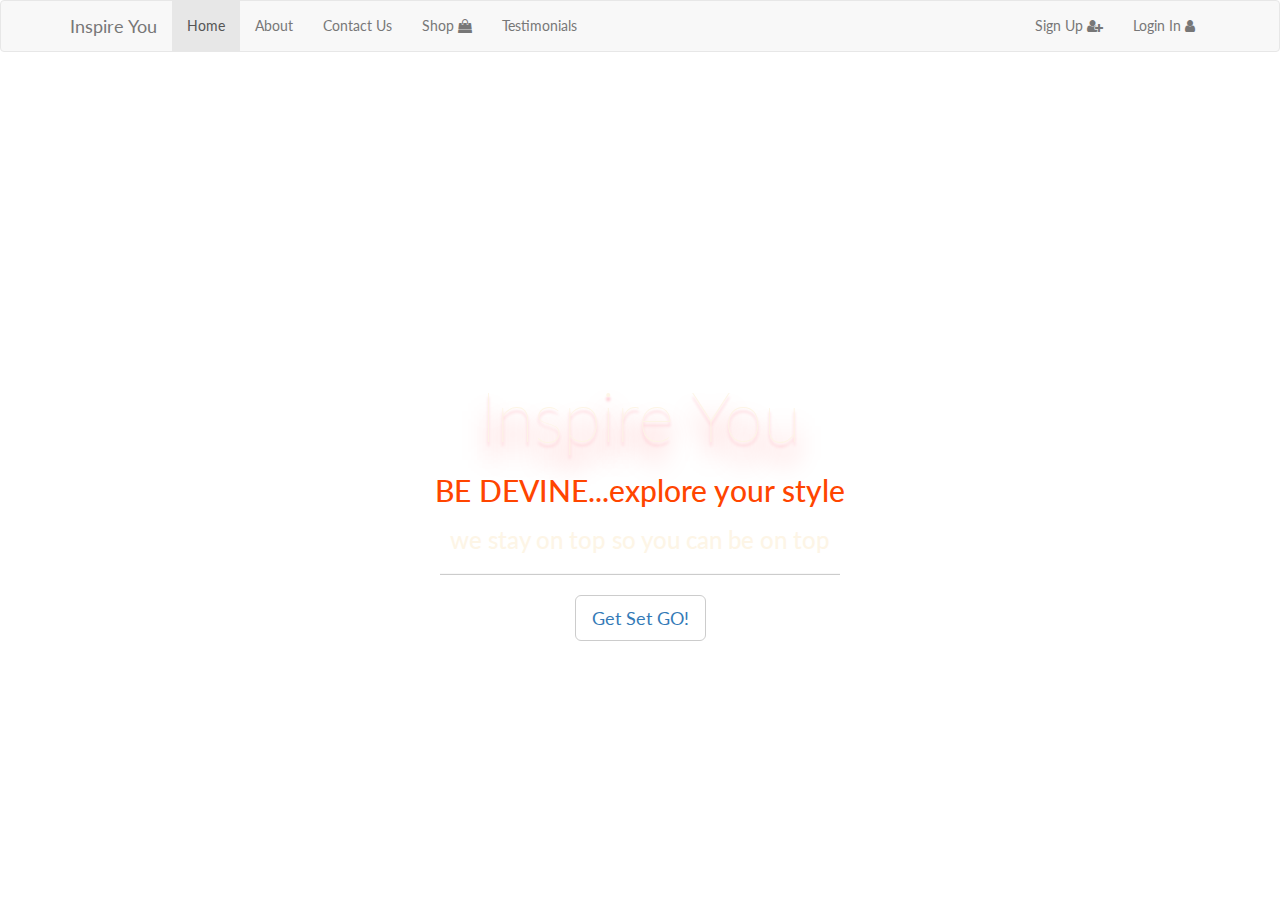
<file: index.html>
<!DOCTYPE html>
        <html>
        <head>


            <title>Inspire You</title>
            <link href="https://fonts.googleapis.com/css2?family=Lato:ital,wght@1,700&display=swap" rel="stylesheet">

            <link rel="stylesheet" type="text/css" href="https://maxcdn.bootstrapcdn.com/bootstrap/3.3.7/css/bootstrap.min.css">

            <link rel="stylesheet" type="text/css" href="app.css">
            

            <link rel="stylesheet" type="text/css" href="https://maxcdn.bootstrapcdn.com/font-awesome/4.6.3/css/font-awesome.min.css">
            

    </head>                      
        <body>

        <nav class="navbar navbar-default">
          <div class="container">
            <!-- Brand and toggle get grouped for better mobile display -->
            <div class="navbar-header">
              <button type="button" class="navbar-toggle collapsed" data-toggle="collapse" data-target="#bs-example-navbar-collapse-1" aria-expanded="false">
                <span class="sr-only">Toggle navigation</span>
                 <span class="icon-bar"></span>
                <span class="icon-bar"></span>
                <span class="icon-bar"></span>
              </button>
              <a class="navbar-brand" href="#">Inspire You </a>
            </div>

            <!-- Collect the nav links, forms, and other content for toggling -->
            <div class="collapse navbar-collapse" id="bs-example-navbar-collapse-1">
              <ul class="nav navbar-nav">
                  <li class="active"><a href="">Home</a></li> 
                   <li><a href="about.html">About</a></li>
                   <li><a href="contact.html">Contact Us</a></li>
                  <li><a href="imagegallery.html">Shop <i class="fa fa-shopping-bag" aria-hidden="true"></i></a></li>
                   <li><a href="testimonials.html">Testimonials</a></li>

                </ul>
              <ul class="nav navbar-nav navbar-right">
                  <li><a href="SignUp.html">Sign Up <i class="fa fa-user-plus"></i></a></li>
                  
              <li><a href="Login.html">Login In <i class="fa fa-user"></i></a></li>
                  

              </ul>
            </div><!-- /.navbar-collapse -->
          </div><!-- /.container-fluid -->
        </nav>




                <div class="container">
                    <div class="row">
                        <div class="col-lg-12">
                            <div id="content">
                            <h1>Inspire You</h1>
                            <h2>BE DEVINE...explore your style</h2>
                            <h3>we stay on top so you can be on top</h3>
                            <hr>
                                <button class="btn btn-default btn-lg "><a href="HomePage.html">Get Set GO!</a></button>

                        </div>
                        </div>
                    </div>
                </div>





            <script src="https://code.jquery.com/jquery-3.5.1.min.js" integrity="sha256-9/aliU8dGd2tb6OSsuzixeV4y/faTqgFtohetphbbj0=" crossorigin="anonymous"></script>

            <script type="text/javascript" src="https://maxcdn.bootstrapcdn.com/bootstrap/3.3.7/js/bootstrap.min.js"></script>

        </body>
        </html>
</file>
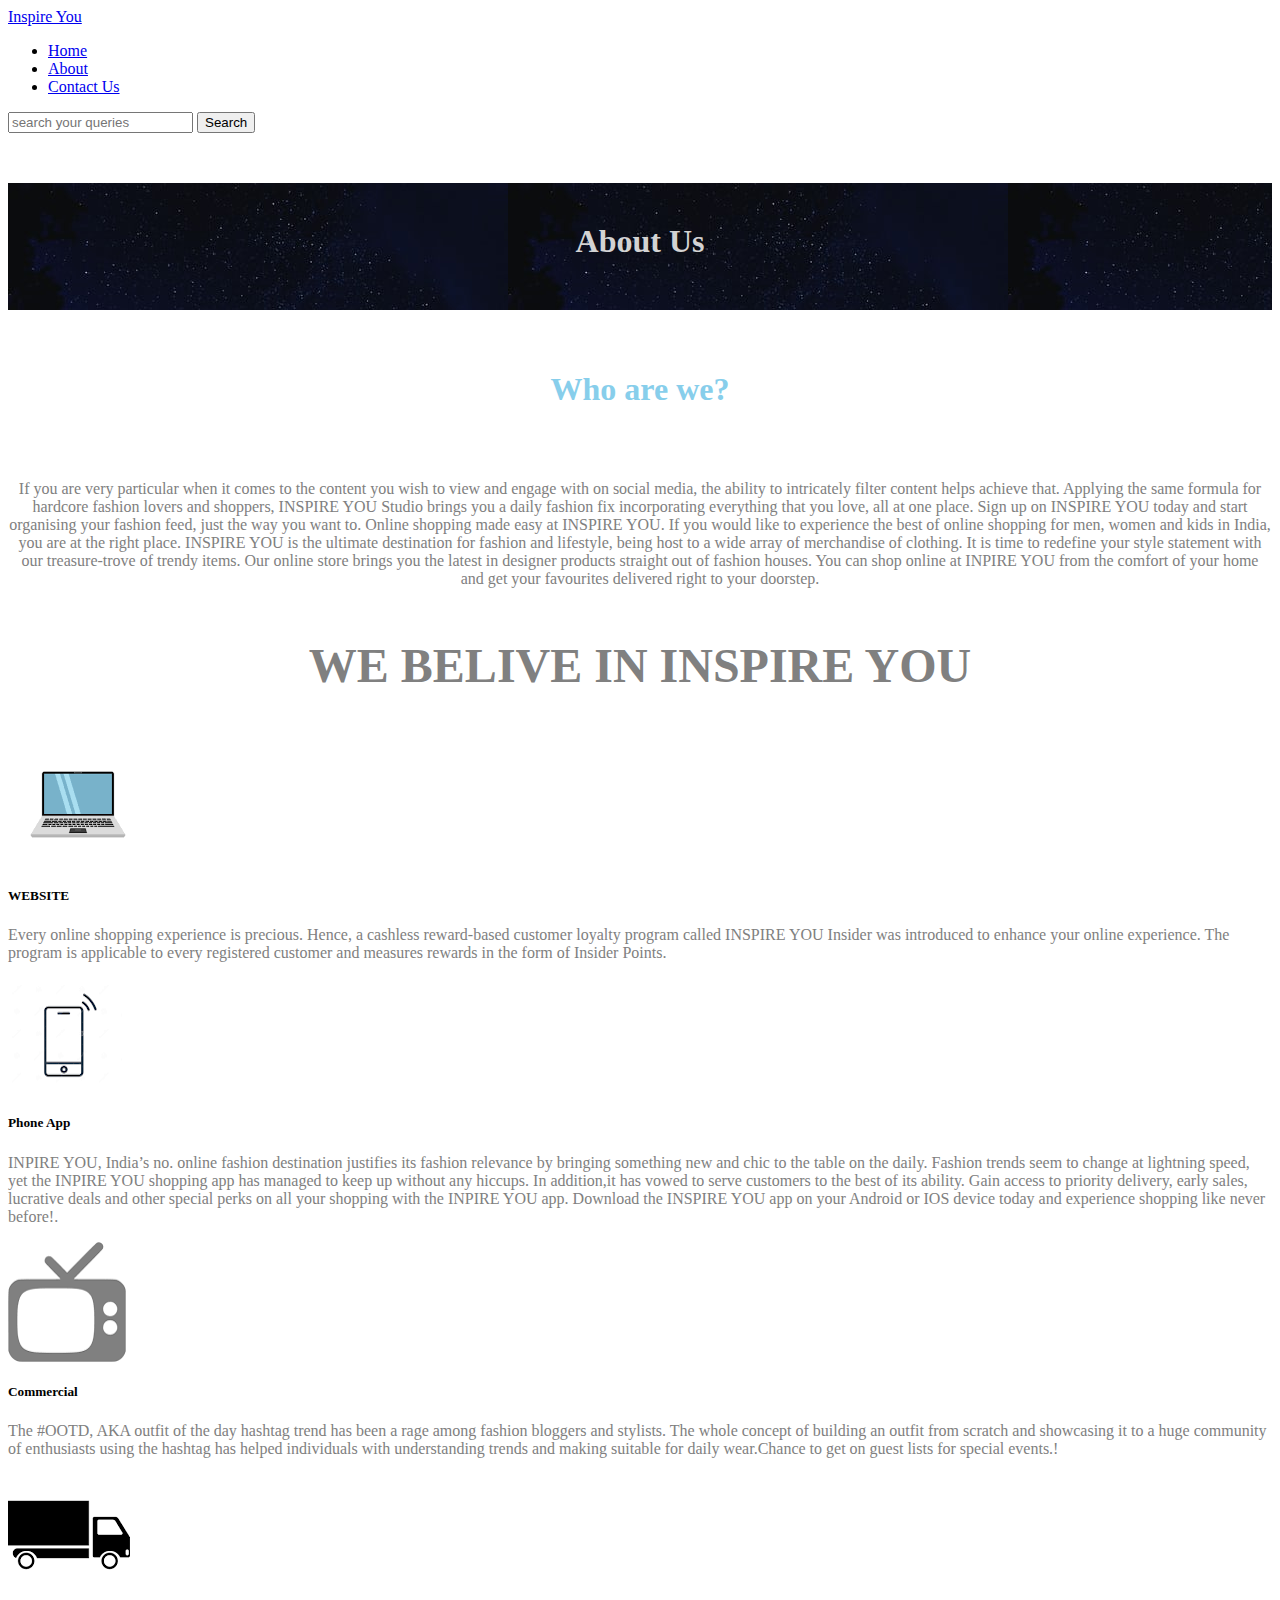
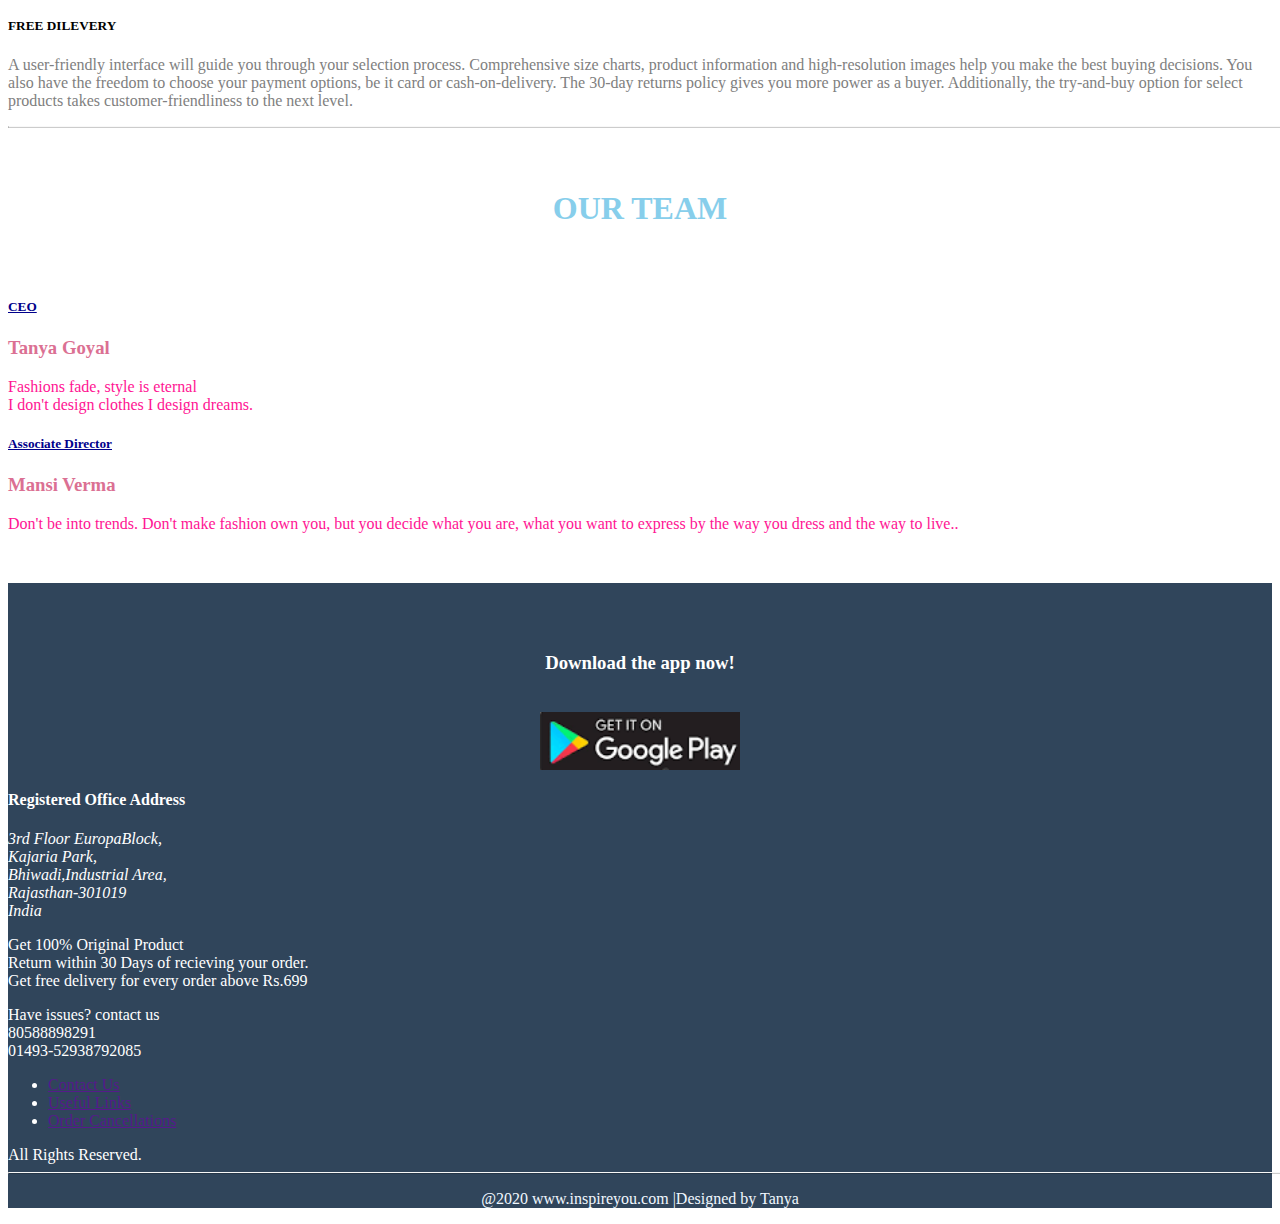
<file: about.html>
<html lang="en">
    <head>
        
        <meta charset="utf-8">
        
        <meta name="viewport" content="width=device-width, initial-scale=1, shrink-to-fit=no">
      

        <meta http-equiv="x-ua-compatible" content="ie=edge">

        <link rel="stylesheet" href="https://maxcdn.bootstrapcdn.com/bootstrap/4.0.0-alpha.2/css/bootstrap.min.css" integrity="sha384-y3tfxAZXuh4HwSYylfB+J125MxIs6mR5FOHamPBG064zB+AFeWH94NdvaCBm8qnd" crossorigin="anonymous">

          <link rel="stylesheet" href="https://maxcdn.bootstrapcdn.com/font-awesome/4.5.0/css/font-awesome.min.css">
        
        <style>
        
            .jumbotron{

                background-image: url(blue.jpeg);
                text-align: center;
                color: white;
                margin-top: 50px;
            }
          
            #appsummary{
                
                text-align: center;
                color:skyblue;
                font-family: Lato;
                
            }
            p{
                
                color: grey;
                
            }
            h2{
                color: grey;
                font-size: 300%;
                margin-top: 50px;
                margin-bottom: 50px;
            }
            #appstoreicon{
                
                width:200px;
                padding-top: 20px;
            }
/*
            #footer{
                background-color: #30455B;
                padding-top: 50px;
                margin-top: 50px;
                color: white;
            }
*/
            #low{
                
                color:aliceblue;
                text-align: center;
            }
            #info{
                color: white;
            }
            .footer{
                background-color:#30455B;
                 padding-top: 50px;
                margin-top: 50px;
                color: white;
            }
            .downloadapp{
                
                text-align: center;
            }
           
                
            hr{
                width:1000%;
                border-top:1px solid #f8f8f8;
                border-bottom: 1px solid rgba(0,0,0,0.2);
            }

            h1{
                color:skyblue;
                font-family: lato;
                text-align: center;
                padding-top: 40px;
                padding-bottom: 50px;
            }
            #issue{
                
               color: white;
            }
            
            #team1{
                
                color:deeppink;
            }
             
            #name1{
                color: palevioletred;
               
               
            }
            #heading{
                
                color: darkblue;
            }
            #abb{
                
                color: lightgray;
            }
            
        </style>
          
        
        
            
    </head>

        <body> 
            
             <nav class="navbar navbar-light bg-faded navbar-fixed-top" id="navbar">
          <a class="navbar-brand" href="#">Inspire You</a>
          <ul class="nav navbar-nav">
            <li class="nav-item">
              <a class="nav-link" href="index.html">Home <span class="sr-only">(current)</span></a>
            </li>
            <li class="nav-item">
              <a class="nav-link" href="#about">About</a>
            </li>
            <li class="nav-item">
              <a class="nav-link" href="contact.html">Contact Us</a>
            </li>
          </ul>
          <form class="form-inline pull-xs-right">
            <input class="form-control" type="Search" placeholder="search your queries">
              <button class="btn btn-sucess-outline" type="submit">Search</button>
            </form>
        </nav>

        <div class="jumbotron" id="jumbotron">
          <h1 class="display-3" id="abb">About Us</h1>
          
       
        </div>
            
            <div class="container" id="about">
            
                <div class="row" id="appsummary">
                
                    <h1>Who are we?</h1>
                    <p>If you are very particular when it comes to the content you wish to view and engage with on social media, the ability to intricately filter content helps achieve that. Applying the same formula for hardcore fashion lovers and shoppers, INSPIRE YOU Studio brings you a daily fashion fix incorporating everything that you love, all at one place. Sign up on INSPIRE YOU today and start organising your fashion feed, just the way you want to. Online shopping made easy at INSPIRE YOU. 
                        
                        If you would like to experience the best of online shopping for men, women and kids in India, you are at the right place. INSPIRE YOU is the ultimate destination for fashion and lifestyle, being host to a wide array of merchandise of clothing. It is time to redefine your style statement with our treasure-trove of trendy items. Our online store brings you the latest in designer products straight out of fashion houses. You can shop online at INPIRE YOU from the comfort of your home and get your favourites delivered right to your doorstep.
                    </p>
                
                    <h2>WE BELIVE IN INSPIRE YOU</h2>
                </div>
                        
                
            </div>
            
           <div class="container"> 
           <div class="card-group">
                  <div class="card">
                    <img class="card-img-top" src="laptop.png" alt="Card image cap">
                    <div class="card-body">
                      <h5 class="card-title">WEBSITE</h5>
                      <p class="card-text">Every online shopping experience is precious. Hence, a cashless reward-based customer loyalty program called INSPIRE YOU Insider was introduced to enhance your online experience. The program is applicable to every registered customer and measures rewards in the form of Insider Points.</p>
                    </div>
                  </div>
               
                 <div class="card">
                    <img class="card-img-top" src="phone1.png" alt="Card image cap">
                    <div class="card-body">
                      <h5 class="card-title">Phone App</h5>
                      <p class="card-text">INPIRE YOU, India’s no. online fashion destination justifies its fashion relevance by bringing something new and chic to the table on the daily. Fashion trends seem to change at lightning speed, yet the INPIRE YOU shopping app has managed to keep up without any hiccups. In addition,it  has vowed to serve customers to the best of its ability. Gain access to priority delivery, early sales, lucrative deals and other special perks on all your shopping with the INPIRE YOU app. Download the INSPIRE YOU app on your Android or IOS device today and experience shopping like never before!.</p>
                    </div>
                  </div>
               
                  <div class="card">
                    <img class="card-img-top" src="tv.png" alt="Card image cap">
                    <div class="card-body">
                      <h5 class="card-title">Commercial</h5>
                      <p class="card-text">The #OOTD, AKA outfit of the day hashtag trend has been a rage among fashion bloggers and stylists. The whole concept of building an outfit from scratch and showcasing it to a huge community of enthusiasts using the hashtag has helped individuals with understanding trends and making suitable for daily wear.Chance to get on guest lists for special events.!
                      </p>
                      </div>
                  </div>
                
                    <div class="card">
                    <img class="card-img-top" src="truck.png" alt="Card image cap">
                    <div class="card-body">
                      <h5 class="card-title">FREE DILEVERY</h5>
                      <p class="card-text">A user-friendly interface will guide you through your selection process. Comprehensive size charts, product information and high-resolution images help you make the best buying decisions. You also have the freedom to choose your payment options, be it card or cash-on-delivery. The 30-day returns policy gives you more power as a buyer. Additionally, the try-and-buy option for select products takes customer-friendliness to the next level.</p>
                    </div>
                  </div>
               
                </div>
            </div>
            <hr id="teamhr">
            <h1 class="team">OUR TEAM</h1>
            
            
            
            
            <div class="row">
              <div class="col-sm-6">
                <div class="card">
                  <div class="card-body">
                    <h5 class="card-title" id="heading"><u>CEO</u> </h5><h3><p id="name1">Tanya Goyal</p></h3>
                    <p class="card-text" id="team1"> Fashions fade, style is eternal <br>I don't design clothes I design dreams.</p>
                  </div>
                </div>
              </div>
              <div class="col-sm-6">
                <div class="card">
                  <div class="card-body">
                    <h5 class="card-title" id="heading"><u>Associate Director</u></h5><h3><p id="name1">Mansi Verma</p></h3>
                    <p class="card-text" id="team1"> Don't be into trends. Don't make fashion own you, but you decide what you are, what you want to express by the way you dress and the way to live..</p>
                    
                  </div>
                </div>
              </div>
            </div>
            
            
            
             <footer class="footer" id="footer">
            
            <div class="row">
                
                <h3 class="downloadapp">Download the app now!
                
                <p><a href=""><img id="appstoreicon" src="play.png"></a></p></h3>
                <div class="col-md-7">
                    <h4>Registered Office Address</h4>
                            <address>
                              3rd Floor EuropaBlock,<br>
                                Kajaria Park,<br>
                                Bhiwadi,Industrial Area,<br>
                                Rajasthan-301019<br>
                                India
                            
                </address>
                
                
                </div>
            
                  <div class="col-md-5">
                                <p id="info"> Get 100% Original Product<br>
                                    Return within 30 Days of recieving your order.<br>
                                    Get free delivery for every order above Rs.699</p>
                            
                            </div>
                 <div class="bottom-footer">
                            
                            <p id="issue">Have issues? contact us<br> 80588898291<br>01493-52938792085</p>
                            <div class="col-md-7">
                                <ul class="footer-nav">
                                   <li><a href="">Contact Us</a></li>
                                    <li><a href="">Useful Links</a></li>
                                    <li><a href="">Order Cancellations</a></li>
                                
                                </ul>
                                <div class="col-md-5">All Rights Reserved. </div>
                                <hr>
                             <p id="low">@2020 www.inspireyou.com |Designed by Tanya</p>
                            </div>
                </div></div>
                
                 </footer> 
            
                  
            
          
    
              
                <script src="https://ajax.googleapis.com/ajax/libs/jquery/2.1.4/jquery.min.js"></script>
    
                <script src="https://maxcdn.bootstrapcdn.com/bootstrap/4.0.0-alpha.2/js/bootstrap.min.js" integrity="sha384-vZ2WRJMwsjRMW/8U7i6PWi6AlO1L79snBrmgiDpgIWJ82z8eA5lenwvxbMV1PAh7" crossorigin="anonymous"></script>
      
              
           
        </body>


</html>
</file>
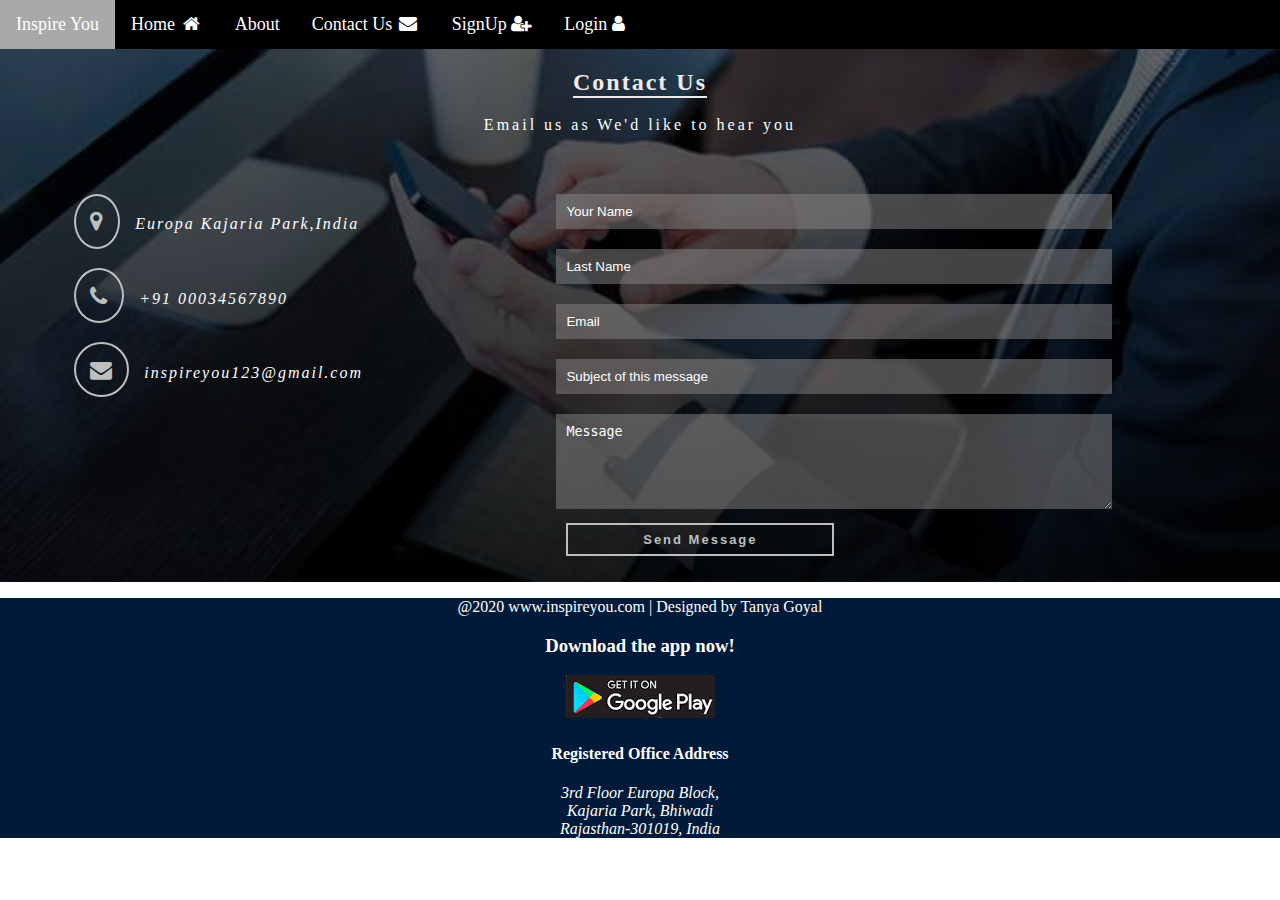
<file: contact.html>
<!DOCTYPE html>
 <html lang="en">
 <head>
   <meta charset="UTF-8">
   <meta name="viewport" content="width=device-width, initial-scale=1.0">
   <meta http-equiv="X-UA-Compatible" content="ie=edge">
        <link rel="stylesheet" type="text/css" href="contact.css">
        <link rel="stylesheet" href="https://cdnjs.cloudflare.com/ajax/libs/font-awesome/4.7.0/css/font-awesome.min.css">

    <title>Contact Us</title>
    </head>
     <body> 
          <ul>
                          <li><a href="#">Inspire You</a></li>
                          <li><a href="index.html">Home <i class="fa fa-fw fa-home"></i></a></li>
                             <li><a href="about.html">About <span class="glyphicon glyphicon-send" aria-hidden="true"></span></a></li>
                          <li><a href="contact.html">Contact Us <i class="fa fa-fw fa-envelope"></i></a></li>
                           <li><a href="SignUp.html">SignUp <i class="fa fa-user-plus"></i></a></li>
                          <li><a href="SignUp.html">Login <i class="fa fa-user"></i></a></li>
                           

            </ul>
         
         
   <!-- contact section -->
         
         <section id="contact-section">
           <div class="container" id="c">
           	 <h2>Contact Us</h2>
              <p>Email us as We'd like to hear you</p>
             <div class="contact-form">

                  <!-- First grid -->
               <div>
                 <i class="fa fa-map-marker"></i><span class="form-info"> Europa Kajaria Park,India</span><br>
                 <i class="fa fa-phone" > </i><span class="form-info">  +91 00034567890</span><br>
                 <i class="fa fa-envelope"></i><span class="form-info">  inspireyou123@gmail.com</span>
               </div>
               
                   <!-- second grid -->
           <div>        
             <form>
               <input type="text" placeholder="Your Name" required>
               <input type="text" placeholder="Last Name"><br>
               <input type="Email" placeholder="Email" required><br>
               <input type="text" placeholder="Subject of this message"><br>
               <textarea name="message" placeholder="Message" rows="5" required></textarea><br>
               <button class="submit" >Send Message</button> 
             </form>   
               </div>
             </div>
           </div>
         </section>
         
            <script src="https://code.jquery.com/jquery-3.5.1.min.js" integrity="sha256-9/aliU8dGd2tb6OSsuzixeV4y/faTqgFtohetphbbj0=" crossorigin="anonymous"></script>

            <script type="text/javascript" src="https://maxcdn.bootstrapcdn.com/bootstrap/3.3.7/js/bootstrap.min.js"></script> 
               
<!--
         
<div class="clear"></div>
<div id="menu-bar-container">
    <div id="menu-bar">
        <h1 id="h1">Contact Us if you have any query powered by Inspire You! BE DEVINE...explore your style</h1>
    </div>
</div>
         
-->
         
     <div class="footer">
        <p>@2020 www.inspireyou.com | Designed by Tanya Goyal</p>
     
                 
                <h3 class="downloadapp">Download the app now!
                
                <p><a href=""><img id="appstoreicon" src="play.png"></a></p></h3>
                
        <div class="col-md-7">
                    <h4>Registered Office Address</h4>
                
                <address>
                      3rd Floor Europa Block,<br>
                      Kajaria Park, Bhiwadi<br>
                      Rajasthan-301019, India<br>
                     

                </address>
              
            </div>
           </div>
         
</body>
</html>
</file>
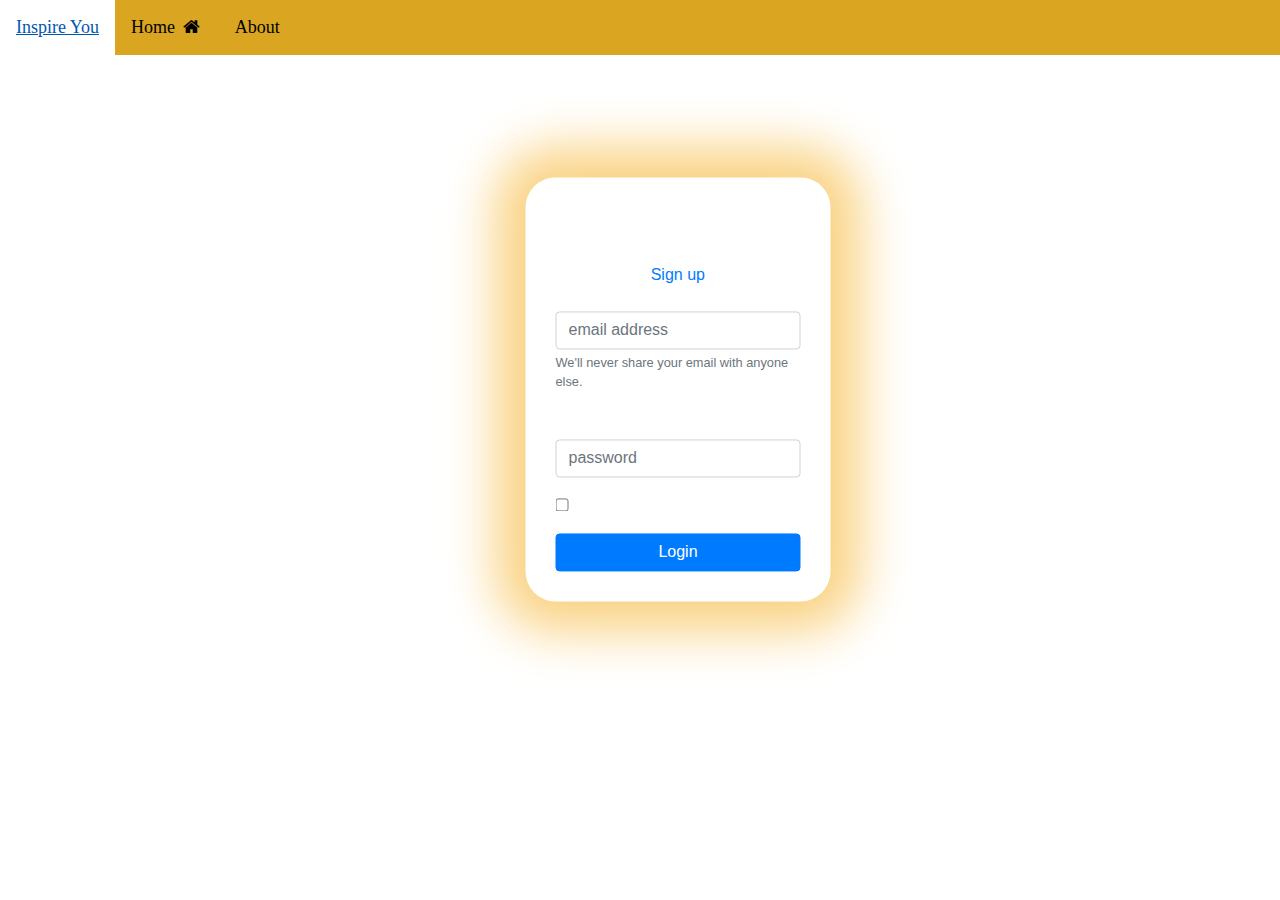
<file: Login.html>
<html>
<head>
    <title>login/sign up</title>
        
    <link rel="stylesheet" type="text/css" href="Loginstyle.css">
        
    <link rel="stylesheet" href="https://stackpath.bootstrapcdn.com/bootstrap/4.1.3/css/bootstrap.min.css">
    
    <link href="https://fonts.googleapis.com/css?family=Raleway:300,400,700&display=swap" rel="stylesheet">
    
    <link rel="stylesheet" type="text/css" href="https://maxcdn.bootstrapcdn.com/font-awesome/4.6.3/css/font-awesome.min.css">
    

    
    
    <link href="https://fonts.googleapis.com/css?family=Raleway:300,400,700&display=swap" rel="stylesheet">
    <link rel="stylesheet" type="text/css" href="https://maxcdn.bootstrapcdn.com/font-awesome/4.6.3/css/font-awesome.min.css">
    
</head>  
 <body>
     
      <ul>
                      <li><a href="default.asp">Inspire You</a></li>
                      <li><a href="index.html">Home <i class="fa fa-fw fa-home"></i></a></li>
                         <li><a href="about.html">About <span class="glyphicon glyphicon-send" aria-hidden="true"></span></a></li>
    </ul>
     
     
    
     
     <section class="container-fluid bg">
        <section class="row justify-content-center">
            <section class="col-12-sm-6 col-md-3">
                <form class="form-container">
                      <div class="form-group">
                        <label for="exampleInputEmail1"><h1>Login</h1>
                <p>No Account? <a href="signup.html">Sign up</a></p></label>
                        <input type="email" class="form-control" id="exampleInputEmail1" aria-describedby="emailHelp" placeholder="email address">
                        <small id="emailHelp" class="form-text text-muted">We'll never share your email with anyone else.</small>
                      </div>
                      <div class="form-group">
                        <label for="exampleInputPassword1">Password</label>
                        <input type="password" class="form-control" id="exampleInputPassword1" placeholder="password">
                      </div>
                      <div class="form-group form-check">
                        <input type="checkbox" class="form-check-input" id="exampleCheck1">
                        <label class="form-check-label" for="exampleCheck1">Remember me</label>
                      </div>
                      <button type="submit" class="btn btn-primary btn-block">Login</button>
                </form>
                
            </section>
         </section>
     </section>
    
        
    <script src="https://code.jquery.com/jquery-3.3.1.slim.min.js"></script>
    <script src="https://cdnjs.cloudflare.com/ajax/libs/popper.js/1.14.3/umd/popper.min.js"></script>
    <script src="https://stackpath.bootstrapcdn.com/bootstrap/4.1.3/js/bootstrap.min.js" ></script>
        
        
  
   

    </body>
    </html>
</file>
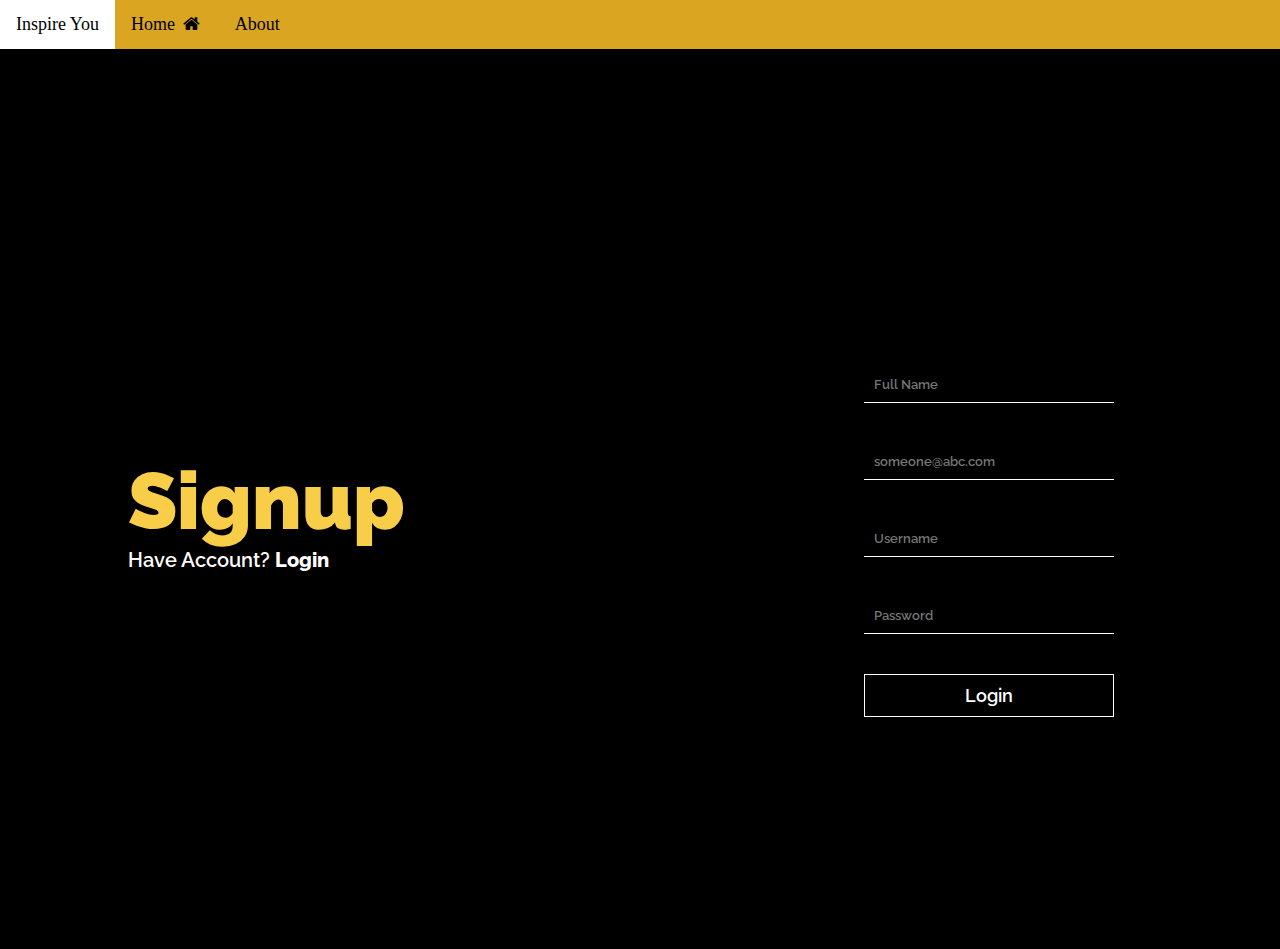
<file: SignUp.html>
<html lang="en">
<head>
    <meta charset="UTF-8">
    <meta name="viewport" content="width=device-width, initial-scale=1.0">
    <meta http-equiv="X-UA-Compatible" content="ie=edge">
    <title>Signup</title>
    <link rel="stylesheet" href="SignUpStyle.css">
    <link href="https://fonts.googleapis.com/css?family=Raleway:300,400,700&display=swap" rel="stylesheet">
    <link rel="stylesheet" type="text/css" href="https://maxcdn.bootstrapcdn.com/font-awesome/4.6.3/css/font-awesome.min.css">
    
</head>
<body>
    <main>
        
        <ul>
                      <li><a href="default.asp">Inspire You</a></li>
                      <li><a href="index.html">Home <i class="fa fa-fw fa-home"></i></a></li>
                         <li><a href="about.html">About <span class="glyphicon glyphicon-send" aria-hidden="true"></span></a></li>
    </ul>
        
        <div class="background">
            <div class="text">
                <h1>Signup</h1>
                <p>Have Account? <a href="Login.html">Login</a></p>
                
            </div>
            <div class="box">
                <form class="form">
                    <input type="text" class="fullname" placeholder="Full Name" required>
                    <input type="email" class="email" placeholder="someone@abc.com" required>
                    <input type="text" class="username" placeholder="Username" required>
                    <input type="password" class="password" placeholder="Password" required>
                    <input type="submit" class="button" value="Login">
                </form>
            </div>
        </div>
    </main>
</body>
</html>
</file>
<file: app.css>
body{
    
    background: url(https://images.unsplash.com/photo-1501005727661-77318235fcac?ixlib=rb-1.2.1&ixid=eyJhcHBfaWQiOjEyMDd9&auto=format&fit=crop&w=1051&q=80);
    
    background-size: cover;
    background-position: center;
    font-family: Lato;
}
html{
    
    height:100%;
}



#content {
    
    
    text-align: center;
    padding-top: 25%;
    color:oldlace;
         
    text-shadow: 0px 4px 3px rgba(0,0,0,0,0.1),
                 0px 8px 13px rgba(0,0,0,0,0.1),
                 0px 18px 23px rgba(0,0,0,0,0.1);

 
    
}

 
h1{
    font-weight: 100;
    font-size: 5em;

    text-shadow: 0px 4px 3px pink,
                 0px 18px 23px red;
                 
}
h2{
    
    color:orangered;
    text-shadow: 0px 4px 3px brown,
                 0px 4px 3px rgba(0,0,0,0,0.1),
                 0px 8px 13px rgba(0,0,0,0,0.1),
                 0px 18px 23px rgba(0,0,0,0,0.1);

    
}


hr{
    width:400px;
    border-top:1px solid #f8f8f8;
    border-bottom: 1px solid rgba(0,0,0,0.2);
}
</file>
<file: contact.css>
body{
            padding: 0px;
            margin: 0px;  
            font-family: lato;
            
}

ul {
  list-style-type: none;
  margin: 0;
  padding: 0;
  overflow: hidden;
  background-color: black;
  font-size: 18px;
}


li {
  float: left;
}

li a {
  display: inline-block;
  color: white;
  text-align: center;
  padding: 14px 16px;
  text-decoration: none;
}

li a:hover:not(.active) {
  background-color:darkgrey;
}


.active {
  background-color: white;
}



.container{
              width: 90%;
              margin: auto;
              overflow: hidden;
            }


.footer {
   position: relative;
   left: 0;
   bottom: 0;
   width: 100%;
   background-color: #021a39;
   color: white;
   text-align: center;
    padding: 0px;
}


/*

@animated text
    #menu-bar-container{
                    border-top:2px solid lightpink;
                   background-color:black;
                    width:100%;
                    height:90px;

                }
*/
    #h1{
        color: aliceblue;
    }

                 #menu-bar{

                    width:1000px;
                    margin:0 auto;
                    float: left;
                     position: absolute;
                     width: 150%;
                     margin:0;
                     font-weight: 700;
                     text-align: left;

                     transform: translateY(100%);
                     animation: moving 10s linear infinite;

                 } @keyframes moving{

                     0%{

                         transform: translateX(100%);
                         }
                      100%{

                         transform: translateX(-100%);
                         }

                 }


       #contact-section{
              background: linear-gradient(rgba(0,0,0,0.6),rgba(0,0,0,0.9)),url(contact.jpg);       background-size: cover;
              background-position: center;
              height: 100%;
              width: 100% ;
              padding-bottom: 2%;
            }

            #contact-section .container h2{
              text-align: center;
               text-decoration: underline;
                /* text-decoration-color:red; */
                text-underline-position: under;
                color: rgb(238, 235, 235);
                letter-spacing: 2px;

            }

            #contact-section .container p{
              text-align: center; 
              width: 70%; 
              margin-left: auto;
               margin-right: auto; 
               padding-bottom: 3%;
               color: #fff;
               letter-spacing:3px;
                
            }

            .contact-form i.fa{
              /* color: red; */
              /* color: #fff; */
              font-size: 22px; 
              padding: 3%;
              background-color: none;
              border-radius: 80%;
              margin: 2%;
              /* border: 2px solid #fff; */
              cursor: pointer;
              border:2px solid rgb(190, 190, 190);
              color: rgb(190, 190, 190);
                
            }

            .contact-form i.fa:hover{
              cursor: pointer;
              border:2px solid white;
              color: white;
            }

              .contact-form{
                display: grid;
                grid-template-columns: auto auto;
                  
                 }

              .form-info{
                font-size: 16px;
                font-style: italic;
                color: white;
                letter-spacing: 2px;
                  
              }
              input{
                padding: 10px;
                margin:10px;
                width: 80%;
                background-color:rgba(136, 133, 133, 0.5);
                color: white;
                border: none;
                outline:none;
              }

              input::placeholder{
                color: white;
              }

               textarea{
              padding: 10px;
              margin: 10px;     
              width: 80%;
              background-color:rgba(136, 133, 133, 0.5);
              color: white;
              border: none;
              outline:none;
             }
             textarea::placeholder{
               color: white;
             }



              .submit{
              width: 40%;
              background: none;
              padding: 4px;
              outline: none;
               /* border: 1px solid #fff;
              color: #fff; */
              font-size: 13px;
              font-weight: bold;
              letter-spacing: 2px;
              height: 33px;
              text-align: center;
              cursor: pointer;
              letter-spacing: 2px;
              margin-left: 3%;
              border:2px solid rgb(190, 190, 190);
              color: rgb(190, 190, 190);
             }

             .submit:hover{
                   border: 1px solid #fff;
              color: #fff;
              cursor: pointer;
             }

/*
                 media queries 
            @media (max-width: 768px){

         #contact-section .contact-form{
                display: block;
                width: 100%;
                text-align: center;
              }
              #contact-section .submit{

                width: 60%;
              }

          }*/
</file>
<file: SignUpStyle.css>
*{
    margin: 0;
    padding: 0;
    box-sizing: border-box;
    text-decoration: none;
}

ul {
  list-style-type: none;
  margin: 0;
  padding: 0;
  overflow: hidden;
  background-color: goldenrod;
  font-size: 18px;
 font-family: Lato;    
}

li {
  float: left;
}


li {
  float: left;
}


li a{
  display: inline-block;
  color: black;
  text-align: center;
  padding: 14px 16px;
  text-decoration: none;
}


li a:hover:not(.active){
  background-color:white;
}


.active {
  background-color:black;
}


body{
    font-family: 'Raleway', sans-serif;
    background: #000;
}

.background{
    background: url(https://images.unsplash.com/photo-1445205170230-053b83016050?ixlib=rb-1.2.1&ixid=eyJhcHBfaWQiOjEyMDd9&auto=format&fit=crop&w=1051&q=80) no-repeat;
    background-size: cover;
    height: 100vh;
    display: flex;
}

.text{
    margin-top: 45vh;
    flex: 1;
}

.box{
    margin-top: 33vh;
    flex: 1;
}

.text{
    margin-left: 10%;
    font-weight: 300px;
}

.box{
    margin-left: 25%;
}

.text h1{
    font-size: 80px;
    color:f8cd48;
    font-weight: 1000;

}

.text p{
    font-size: 20px;
    color: snow;
    font-weight: 600;
}

.text p a{
    color: #fff;
    font-weight: 800;
}

.form{
    background: transparent;
    color: #fff;
    box-sizing: border-box;
    display: flex;
    flex-direction: column;
    width: 250px;
}

input{
    margin: 20px 0;
    padding: 10px;
    background: transparent;
    border: none;
    outline: none;
    color:white;
    font-family: 'Raleway', sans-serif;
    font-weight: 600;
    
}

.username, .password, .fullname, .email{
    border-bottom: 1px solid #fff;
}

.button{
    background: transparent;
    border: 1px solid #fff;
    color: #fff;
    font-size: 18px;
}

.button:hover{
    background: #f8cd48;
    color: #000;
}
</file>
<file: Loginstyle.css>
@import"https://stackpath.bootstrapcdn.com/font-awesome/4.7.0/css/font-awesome.min.css";

.bg{
    margin: 0;
    padding: 0;
    background: url(https://images.unsplash.com/photo-1445205170230-053b83016050?ixlib=rb-1.2.1&ixid=eyJhcHBfaWQiOjEyMDd9&auto=format&fit=crop&w=1051&q=80) no-repeat;
    width:100%;
    height:100vh;
    background-size:cover;
    
}


.form-container{
    position: absolute;
    top: 15vh;
    transform: translate(10%,10%);
    padding:30px;
    border-radius: 30px;
    box-shadow: 0px 0px 50px 30px #FAD384; 
    color:white;
}
ul {
  list-style-type: none;
  margin: 0;
  padding: 0;
  position: fixed;
  background-color: goldenrod;
    width: 100%;
  font-size: 18px;
 font-family: Lato;    
}

li {
  float: left;
}


li {
  float: left;
}


li a{
  display: inline-block;
  color: black;
  text-align: center;
  padding: 14px 16px;
  text-decoration: none;
}


li a:hover:not(.active){
  background-color:white;
}
</file>
